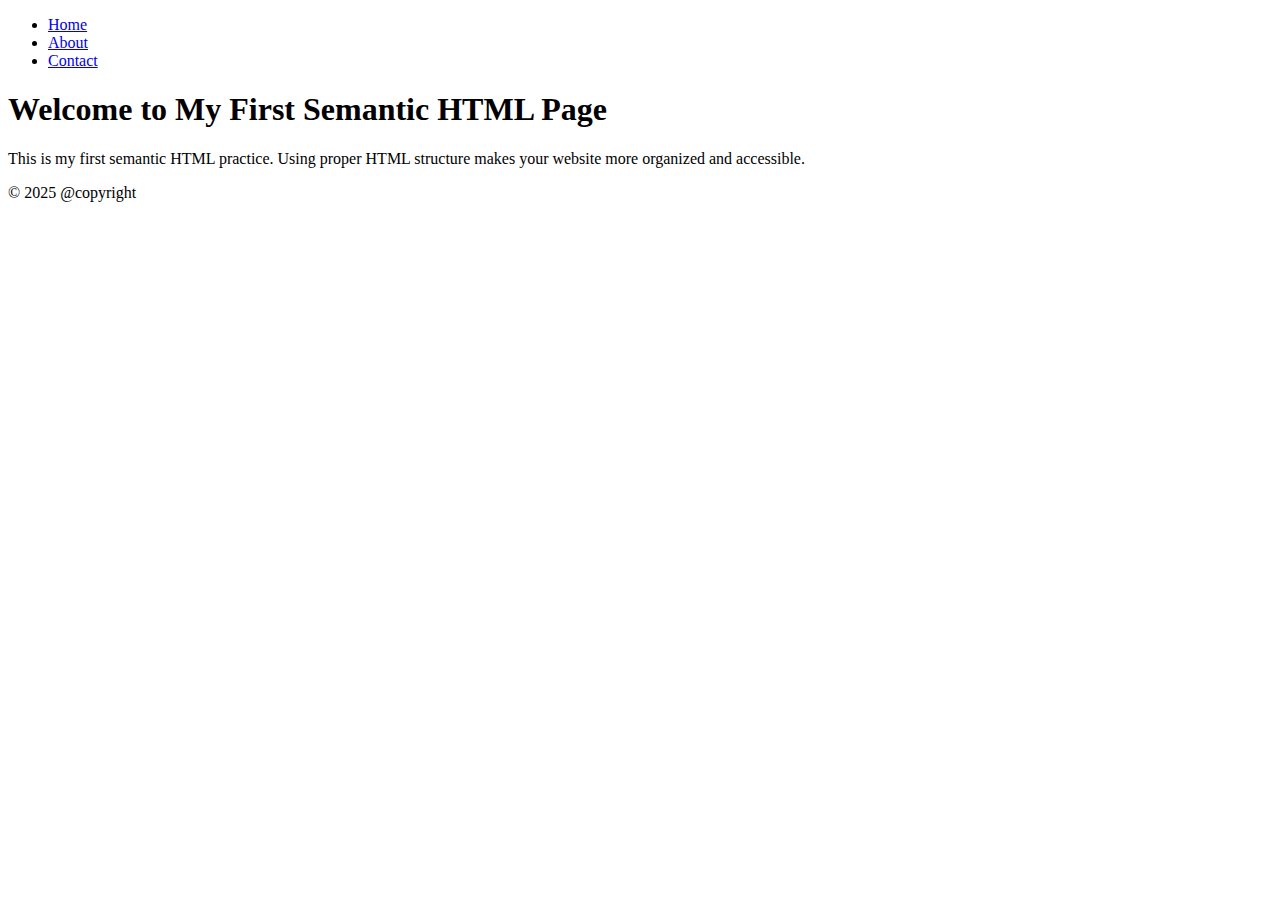
<file: 0x00-semantic_html/0-index.html>
<!DOCTYPE html>
<html lang="en">
<head>
  <meta charset="UTF-8">
  <meta name="viewport" content="width=device-width, initial-scale=1.0">
  <title>My First Semantic HTML Page</title>
</head>
<body>

  <header>
    <nav>
      <ul>
        <li><a href="#home">Home</a></li>
        <li><a href="#about">About</a></li>
        <li><a href="#contact">Contact</a></li>
      </ul>
    </nav>
  </header>

  <main>
    <article>
      <h1>Welcome to My First Semantic HTML Page</h1>
      <section>
        <p>This is my first semantic HTML practice. Using proper HTML structure makes your website more organized and accessible.</p>
      </section>
    </article>
  </main>

  <footer>
    <p>&copy; 2025 @copyright</p>
  </footer>

</body>
</html>
</file>
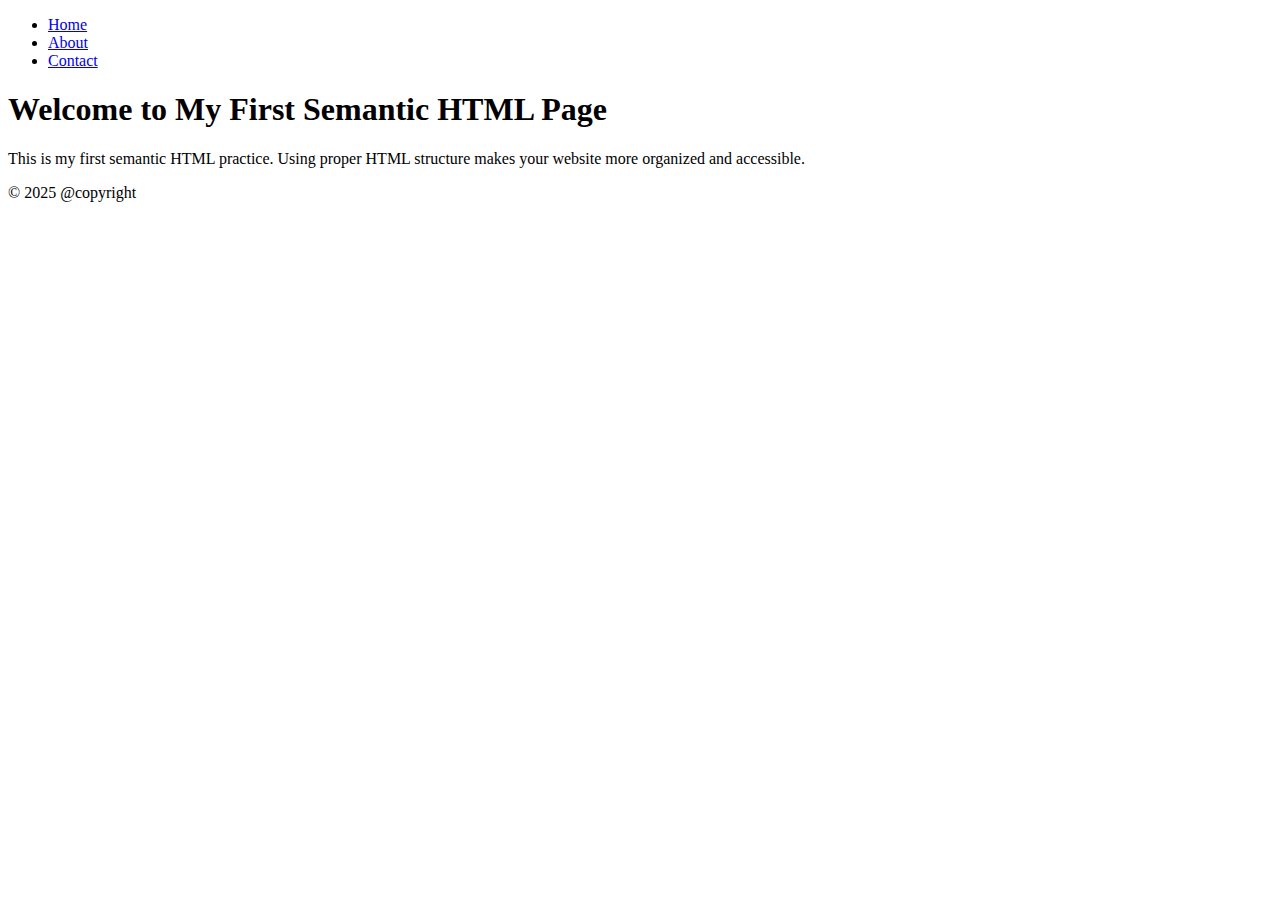
<file: 0x00-semantic_html/1-index.html>
<!DOCTYPE html>
<html lang="en">
<head>
  <!-- Define the character encoding -->
  <meta charset="utf-8">

  <!-- SEO and accessibility meta tags -->
  <meta name="description" content="A blog post about semantic HTML and accessibility practices">
  <meta name="keywords" content="HTML, Semantic, Accessibility, Blog, SEO">
  <meta name="author" content="Abby">
  <meta name="viewport" content="width=device-width, initial-scale=1.0">

  <!-- Page title -->
  <title>Semantic HTML Blog Post</title>
</head>

<body>

  <header>
    <nav>
      <ul>
        <li><a href="#home">Home</a></li>
        <li><a href="#about">About</a></li>
        <li><a href="#contact">Contact</a></li>
      </ul>
    </nav>
  </header>

  <main>
    <article>
      <h1>Welcome to My First Semantic HTML Page</h1>
      <section>
        <p>This is my first semantic HTML practice. Using proper HTML structure makes your website more organized and accessible.</p>
      </section>
    </article>
  </main>

  <footer>
    <p>&copy; 2025 @copyright</p>
  </footer>

</body>
</html>
</file>
